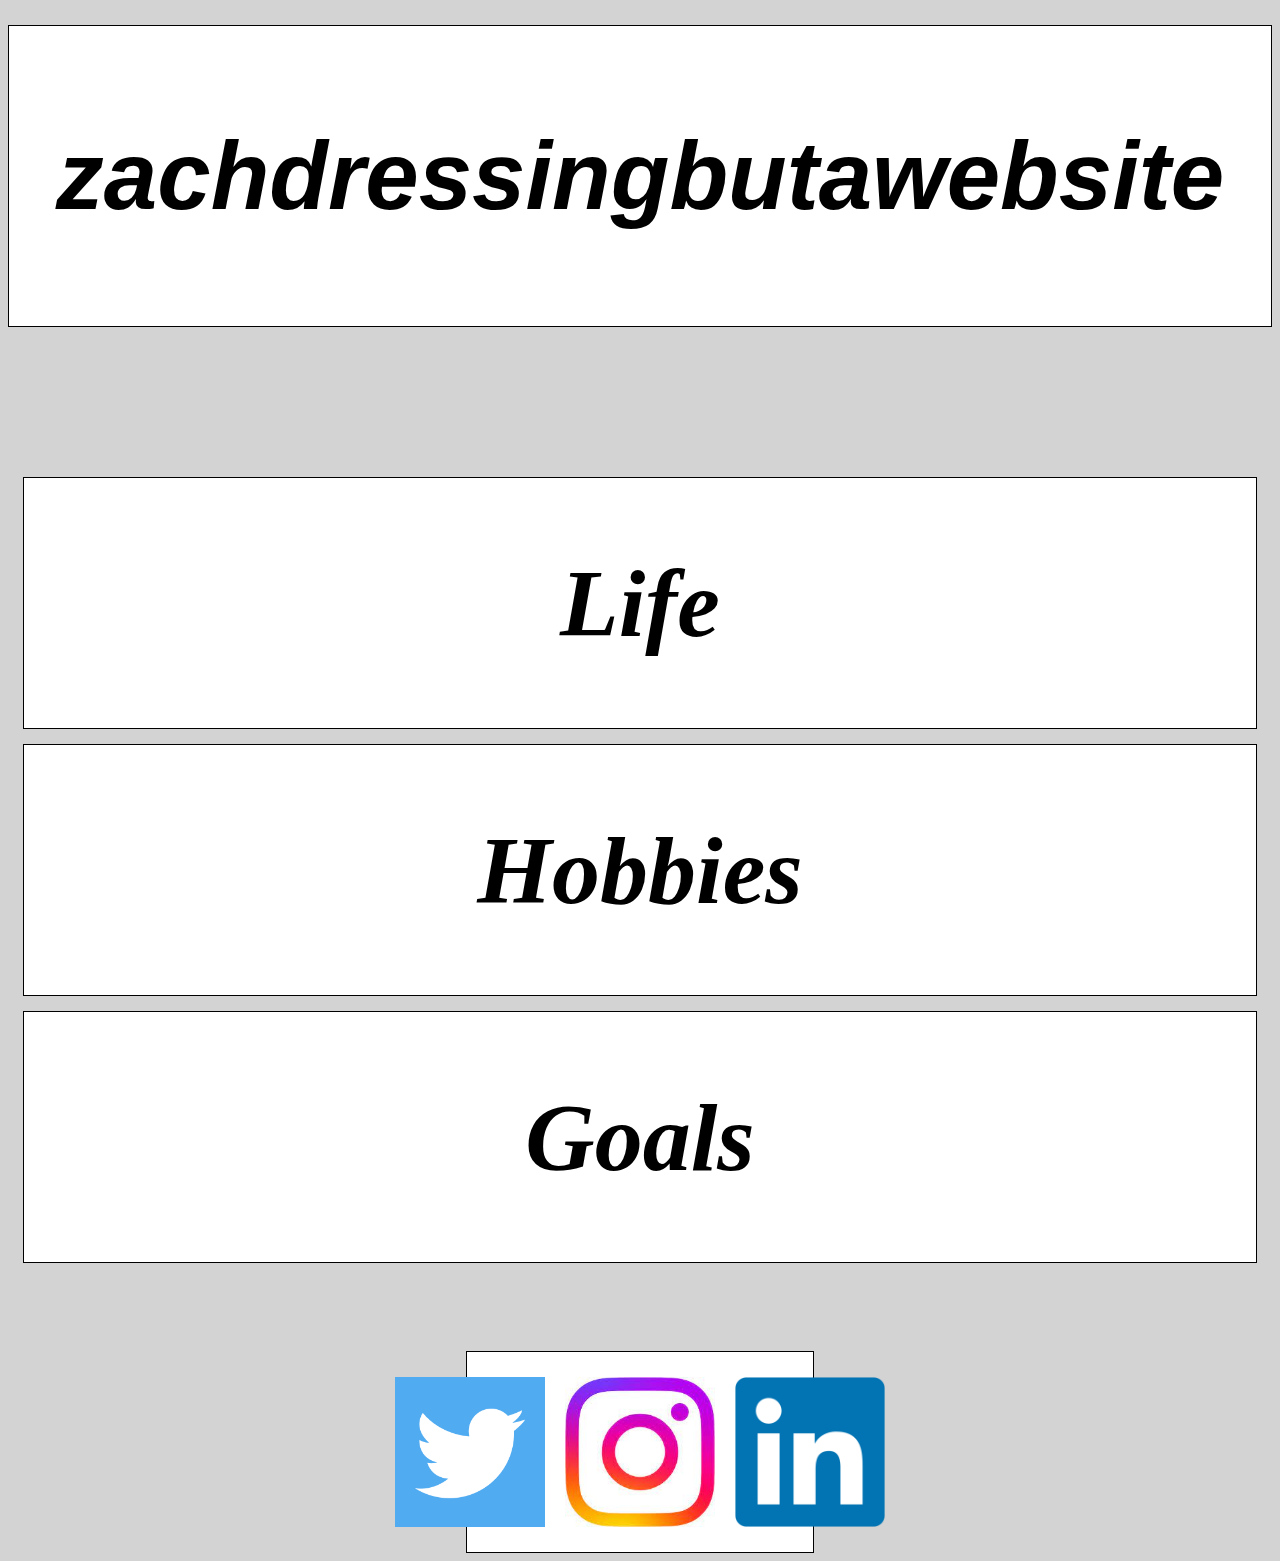
<file: index.html>
<!DOCTYPE html>
<html lang="en">
<head>
    <meta charset="UTF-8">
    <meta name="viewport" content="width=device-width,initial-scale=1.0">
    <title>zachdressingbutawebsite</title>
    <Link rel="stylesheet" href="./Style/styles.css">
    <link href="https://cdn.jsdelivr.net/npm/bootstrap@5.3.2/dist/css/bootstrap.min.css" rel="stylesheet" integrity="sha384-T3c6CoIi6uLrA9TneNEoa7RxnatzjcDSCmG1MXxSR1GAsXEV/Dwwykc2MPK8M2HN" crossorigin="anonymous">
    <script src="https://cdn.jsdelivr.net/npm/bootstrap@5.3.2/dist/js/bootstrap.bundle.min.js" integrity="sha384-C6RzsynM9kWDrMNeT87bh95OGNyZPhcTNXj1NW7RuBCsyN/o0jlpcV8Qyq46cDfL" crossorigin="anonymous"></script>
</head>
<body style="background-color: lightgray;">
    <div class="header container-fluid w-75">
        <h1 class="headerText"><b><i>zachdressingbutawebsite</i></b></h1>
    </div>

    <div class="container-fluid w-75 pageLinkDivs">
        <div class="row">
            <div class="col pageLinkDiv">
                <h1><a href="../pages/Life.html" class="pageLinks"><b><i>Life</i></b></h1></a>
            </div>

            <div class="col pageLinkDiv">
                <h1><a href="../pages/Hobbies.html" class="pageLinks"><b><i>Hobbies</i></b></a></h1>
            </div>

            <div class="col pageLinkDiv">
                <h1><a href="../pages/Goals.html" class="pageLinks"><b><i>Goals</i></b></h1></a>
            </div>

        </div>
    </div>

    <div class="w-25 container-fluid smLinksDiv">
        <a href="https://Twitter.com/zachdressing"><img class="smLinksImg" src="/Assets/twitterlogo.png" alt="Twitter Logo"></a>
        <a href="https://instagram.com/dazachdressing/"><img class="smLinksImg" src="/Assets/Instagram Logo.jpg" alt="Instagram Logo"></a>
        <a href="https://www.linkedin.com/in/zachary-dressel-48877a240/"><img class="smLinksImg" src="/Assets/LinkedIn_logo_initials.png" alt="LinkedIn Logo"></a>
    </div>
</body>
</html>
</file>
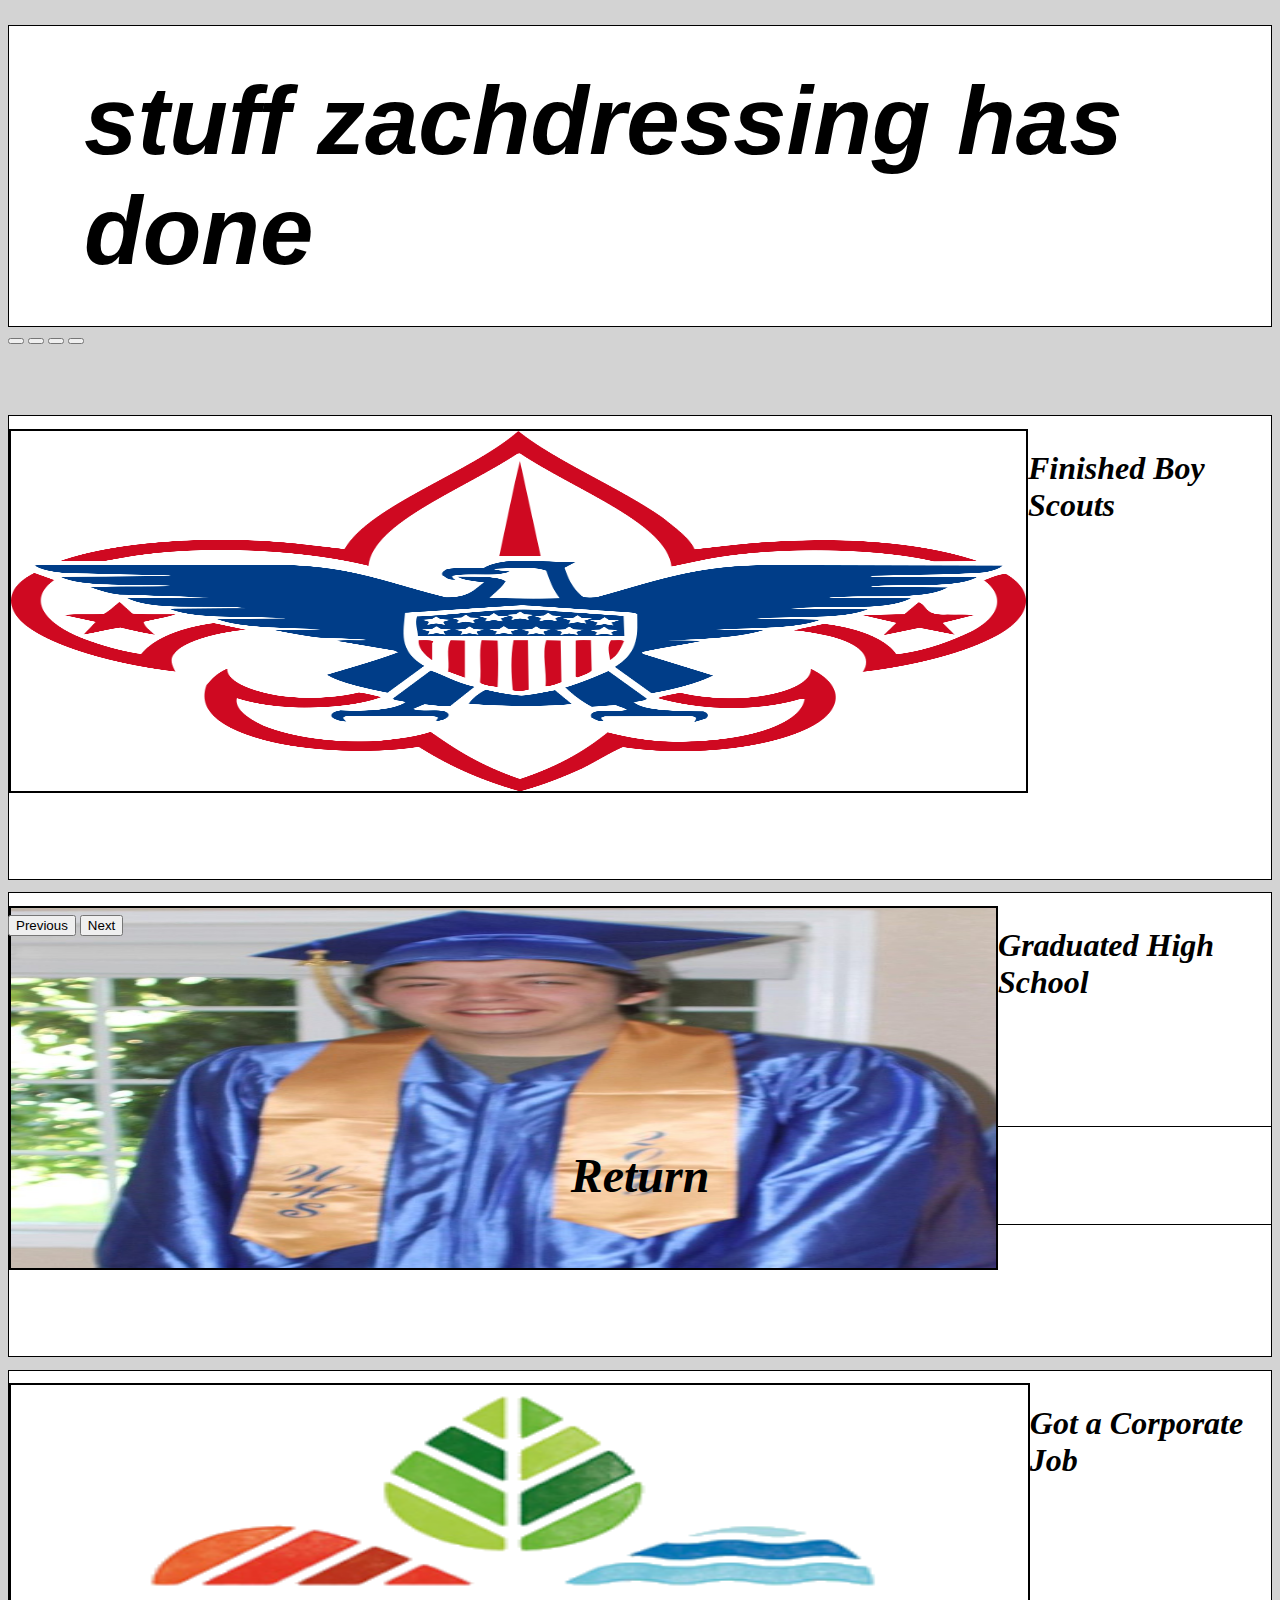
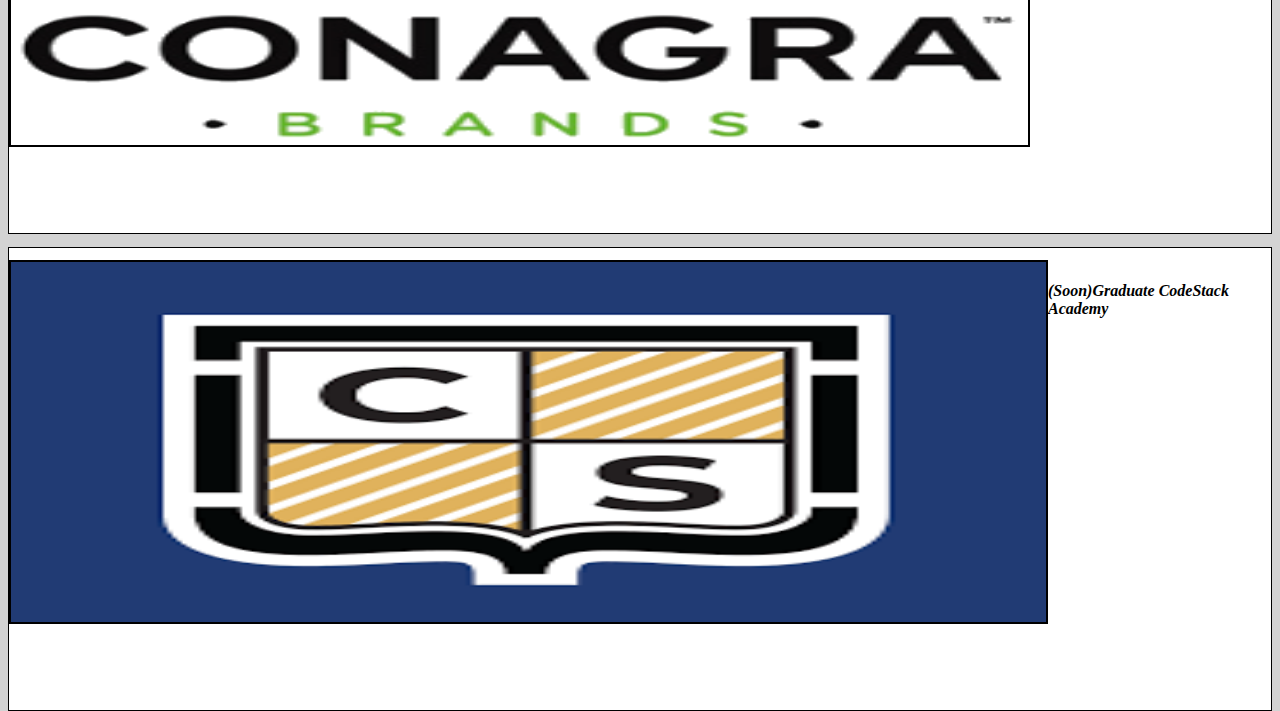
<file: pages/Goals.html>
<!DOCTYPE html>
<html lang="en">
<head>
    <meta charset="UTF-8">
    <meta name="viewport" content="width=device-width,initial-scale=1.0">
    <title>zachdressingbutawebsite</title>
    <Link rel="stylesheet" href="../Style/styles.css">
    <link href="https://cdn.jsdelivr.net/npm/bootstrap@5.3.2/dist/css/bootstrap.min.css" rel="stylesheet" integrity="sha384-T3c6CoIi6uLrA9TneNEoa7RxnatzjcDSCmG1MXxSR1GAsXEV/Dwwykc2MPK8M2HN" crossorigin="anonymous">
    <script src="https://cdn.jsdelivr.net/npm/bootstrap@5.3.2/dist/js/bootstrap.bundle.min.js" integrity="sha384-C6RzsynM9kWDrMNeT87bh95OGNyZPhcTNXj1NW7RuBCsyN/o0jlpcV8Qyq46cDfL" crossorigin="anonymous"></script>
</head>
<body style="background-color: lightgray;">
    <div class="header container-fluid w-75">
        <h3 class="headerText"><b><i>stuff zachdressing has done</i></b></h3>
    </div>

    <div id="carouselExampleCaptions" class="carousel slide">
        <div class="carousel-indicators">
          <button type="button" data-bs-target="#carouselExampleCaptions" data-bs-slide-to="0" class="active" aria-current="true" aria-label="Slide 1"></button>
          <button type="button" data-bs-target="#carouselExampleCaptions" data-bs-slide-to="1" aria-label="Slide 2"></button>
          <button type="button" data-bs-target="#carouselExampleCaptions" data-bs-slide-to="2" aria-label="Slide 3"></button>
          <button type="button" data-bs-target="#carouselExampleCaptions" data-bs-slide-to="3" aria-label="Slide 4"></button>
        </div>
        <div class="carousel-inner cMarginTop text-center">
          <div class="carousel-item active">
            <div class="container-fluid polaroidDiv w-25">
            <img class="cImg" src="../Assets/boyscouts.png" class="d-block" alt="BoyScouts Logo">
            <div class="carousel-caption d-none d-md-block">
              <h1 style="color: black;"><b><i>Finished Boy Scouts</i></b></h1>
              </div>
            </div>
          </div>
          <div class="carousel-item">
            <div class="container-fluid polaroidDiv w-25">
            <img class="cImg" src="../Assets/Grad Pic.jpg" class="d-block" alt="Zach High School Grad Photo">
            <div class="carousel-caption d-none d-md-block">
              <h1 style="color: black;"><b><i>Graduated High School</i></b></h1>
              </div>
            </div>
          </div>
          <div class="carousel-item">
            <div class="container-fluid polaroidDiv w-25">
            <img class="cImg"src="../Assets/ConAgraBrandsLogo.png" class="d-block" alt="ConAgraBrands Logo">
            <div class="carousel-caption d-none d-md-block">
              <h1 style="color: black;"><b><i>Got a Corporate Job</i></b></h1>
              </div>
            </div>
          </div>
          <div class="carousel-item">
            <div class="container-fluid polaroidDiv w-25">
            <img class="cImg"src="../Assets/CodeStackLogo.png" class="d-block" alt="CodeStack Logo">
            <div class="carousel-caption d-none d-md-block">
              <h4 style="color: black;"><b><i>(Soon)Graduate CodeStack Academy</i></b></h4>
              </div>
            </div>
          </div>
        </div>
        <button class="carousel-control-prev" type="button" data-bs-target="#carouselExampleCaptions" data-bs-slide="prev">
          <span class="carousel-control-prev-icon" aria-hidden="true"></span>
          <span class="visually-hidden">Previous</span>
        </button>
        <button class="carousel-control-next" type="button" data-bs-target="#carouselExampleCaptions" data-bs-slide="next">
          <span class="carousel-control-next-icon" aria-hidden="true"></span>
          <span class="visually-hidden">Next</span>
        </button>
      </div>

      <div class="container-fluid w-25">
        <div class="w-50 container-fluid returnDiv">
            <h4><a href="../index.html" class="pageLinks"><i>Return</i></h4></a>
        </div>
      </div>
</body>
</html>
</file>
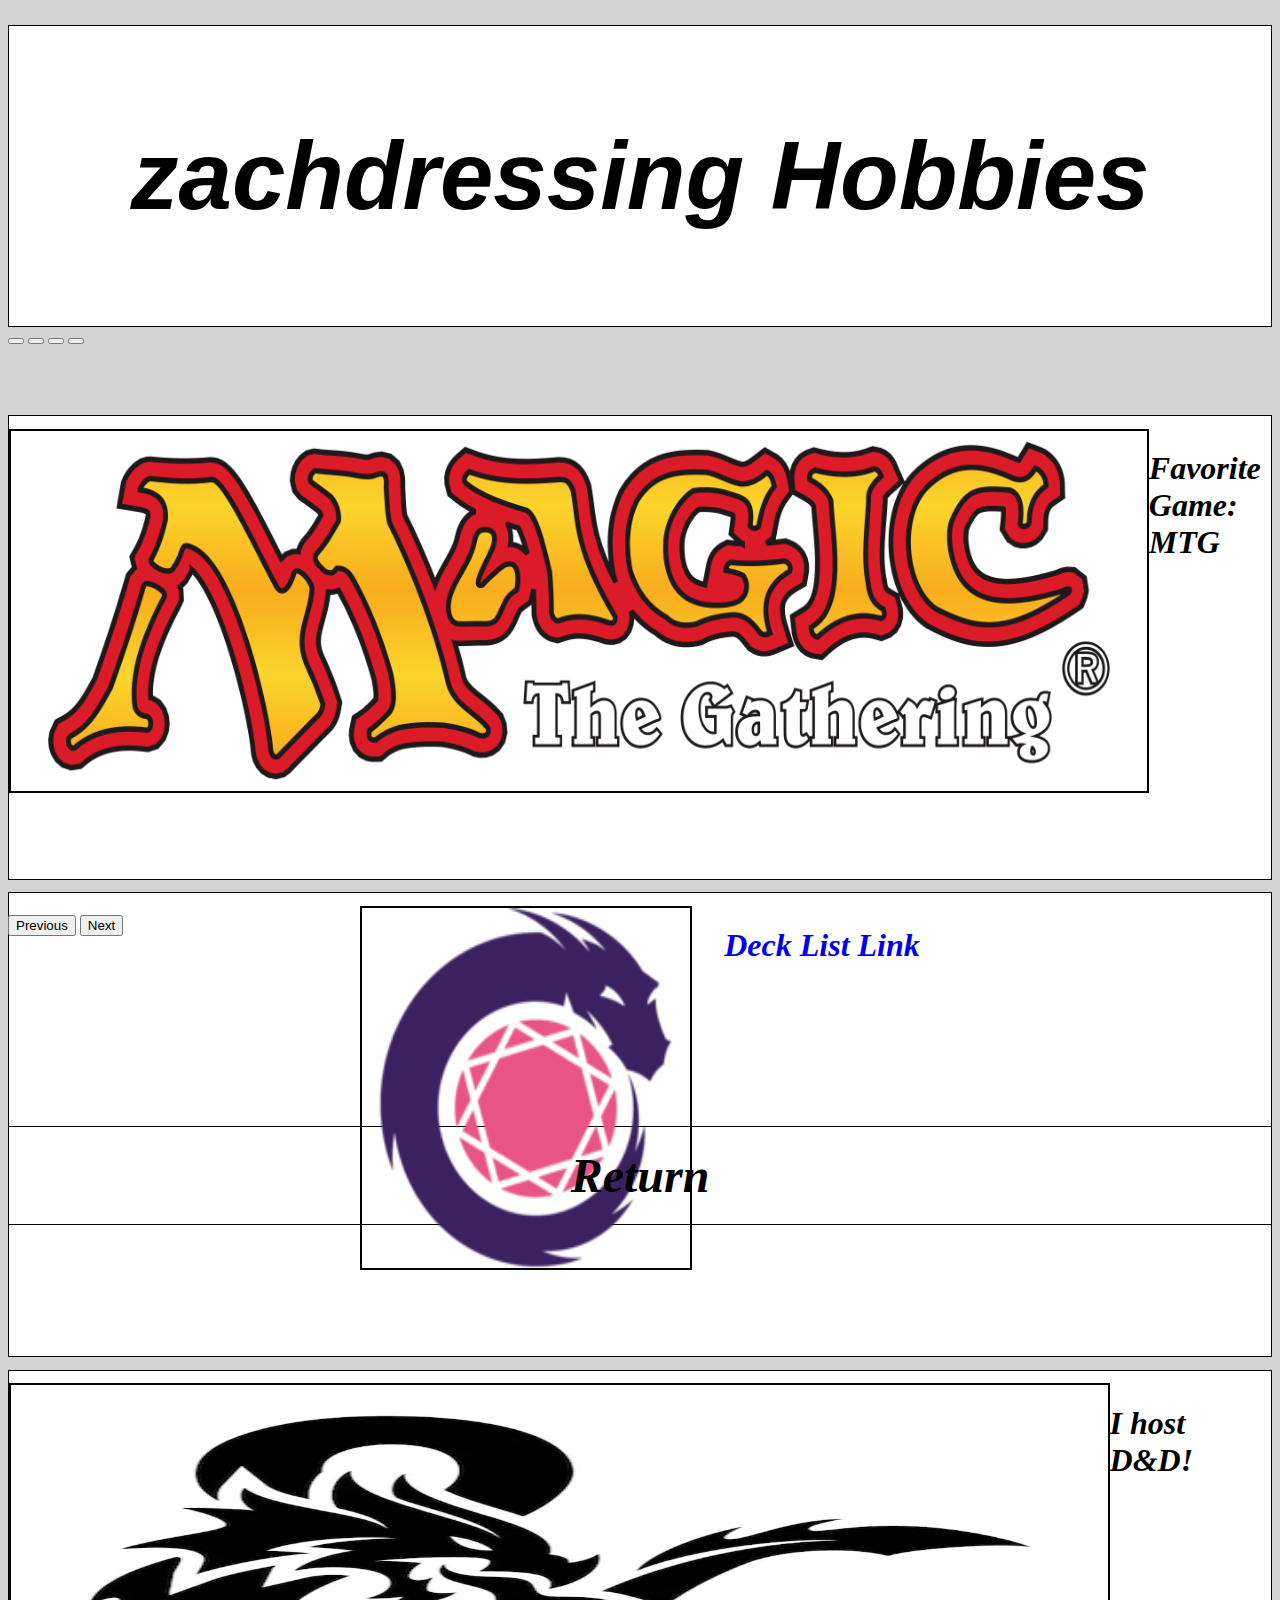
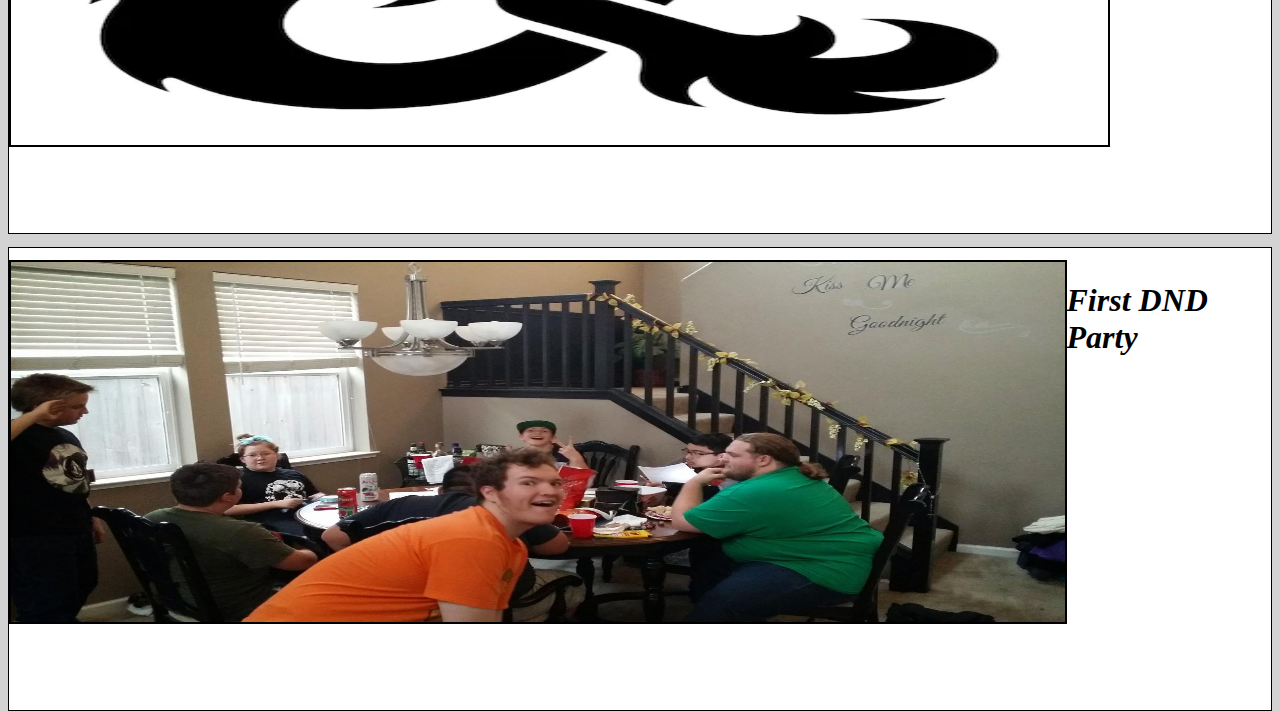
<file: pages/Hobbies.html>
<!DOCTYPE html>
<html lang="en">
<head>
    <meta charset="UTF-8">
    <meta name="viewport" content="width=device-width,initial-scale=1.0">
    <title>zachdressingbutawebsite</title>
    <Link rel="stylesheet" href="../Style/styles.css">
    <link href="https://cdn.jsdelivr.net/npm/bootstrap@5.3.2/dist/css/bootstrap.min.css" rel="stylesheet" integrity="sha384-T3c6CoIi6uLrA9TneNEoa7RxnatzjcDSCmG1MXxSR1GAsXEV/Dwwykc2MPK8M2HN" crossorigin="anonymous">
    <script src="https://cdn.jsdelivr.net/npm/bootstrap@5.3.2/dist/js/bootstrap.bundle.min.js" integrity="sha384-C6RzsynM9kWDrMNeT87bh95OGNyZPhcTNXj1NW7RuBCsyN/o0jlpcV8Qyq46cDfL" crossorigin="anonymous"></script>
</head>
<body style="background-color: lightgray;">
    <div class="header container-fluid w-75">
        <h1 class="headerText"><b><i>zachdressing Hobbies</i></b></h1>
    </div>

    <div id="carouselExampleCaptions" class="carousel slide">
        <div class="carousel-indicators">
          <button type="button" data-bs-target="#carouselExampleCaptions" data-bs-slide-to="0" class="active" aria-current="true" aria-label="Slide 1"></button>
          <button type="button" data-bs-target="#carouselExampleCaptions" data-bs-slide-to="1" aria-label="Slide 2"></button>
          <button type="button" data-bs-target="#carouselExampleCaptions" data-bs-slide-to="2" aria-label="Slide 3"></button>
          <button type="button" data-bs-target="#carouselExampleCaptions" data-bs-slide-to="3" aria-label="Slide 4"></button>
        </div>
        <div class="carousel-inner cMarginTop text-center">
          <div class="carousel-item active">
            <div class="container-fluid polaroidDiv w-25">
                <img class="cImg" src="../Assets/Magicthegathering-logo.png" class="d-block" alt="MTG Logo">
                <div class="carousel-caption d-none d-md-block">
                <h1 style="color: black;"><b><i>Favorite Game: MTG</i></b></h1>
                </div>
            </div>
          </div>
          <div class="carousel-item">
            <div class="container-fluid polaroidDiv w-25">
                <a href="https://www.moxfield.com/users/yrachaz" style="text-decoration: none; color: black;"><img class="cImg" src="../Assets/Moxfield Logo.png" class="d-block" alt="Moxfield Logo"></a>
                <div class="carousel-caption d-none d-md-block">
                <h1 style="color: black;"><b><i><a href="https://www.moxfield.com/users/yrachaz" style="text-decoration: none;">Deck List Link</a></i></b></h1>
                </div>
            </div>
          </div>
          <div class="carousel-item">
            <div class="container-fluid polaroidDiv w-25">
            <img class="cImg"src="../Assets/D&D.png" class="d-block" alt="D&D Logo">
            <div class="carousel-caption d-none d-md-block">
              <h1 style="color: black;"><b><i>I host D&D!</i></b></h1>
            </div>
            </div>
          </div>
          <div class="carousel-item">
            <div class="container-fluid polaroidDiv w-25">
            <img class="cImg"src="../Assets/DND Party.jpg" class="d-block" alt="DND Party">
            <div class="carousel-caption d-none d-md-block">
              <h1 style="color: black;"><b><i>First DND Party</i></b></h1>
            </div>
            </div>
          </div>
        </div>
        <button class="carousel-control-prev" type="button" data-bs-target="#carouselExampleCaptions" data-bs-slide="prev">
          <span class="carousel-control-prev-icon" aria-hidden="true"></span>
          <span class="visually-hidden">Previous</span>
        </button>
        <button class="carousel-control-next" type="button" data-bs-target="#carouselExampleCaptions" data-bs-slide="next">
          <span class="carousel-control-next-icon" aria-hidden="true"></span>
          <span class="visually-hidden">Next</span>
        </button>
      </div>

      <div class="container-fluid w-25">
        <div class="w-50 container-fluid returnDiv">
            <h4><a href="../index.html" class="pageLinks"><i>Return</i></h4></a>
        </div>
      </div>
</body>
</html>
</file>
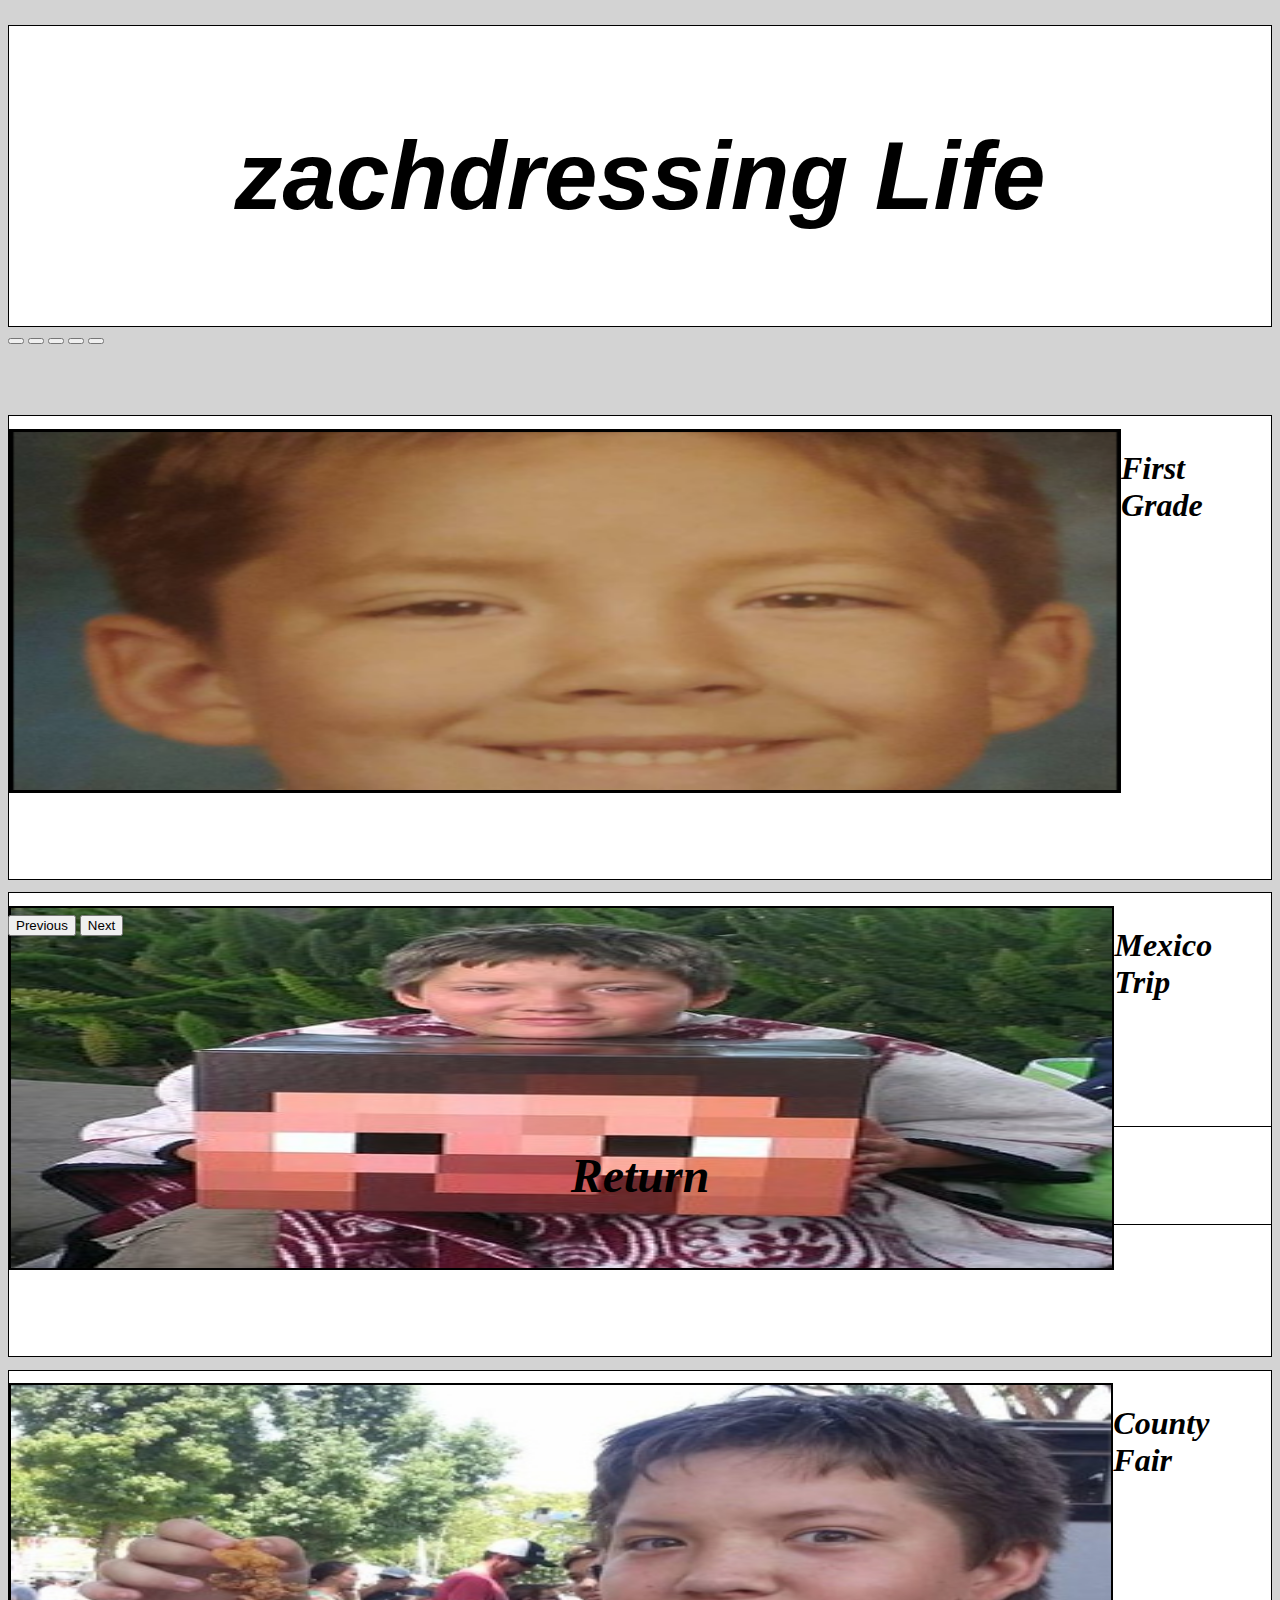
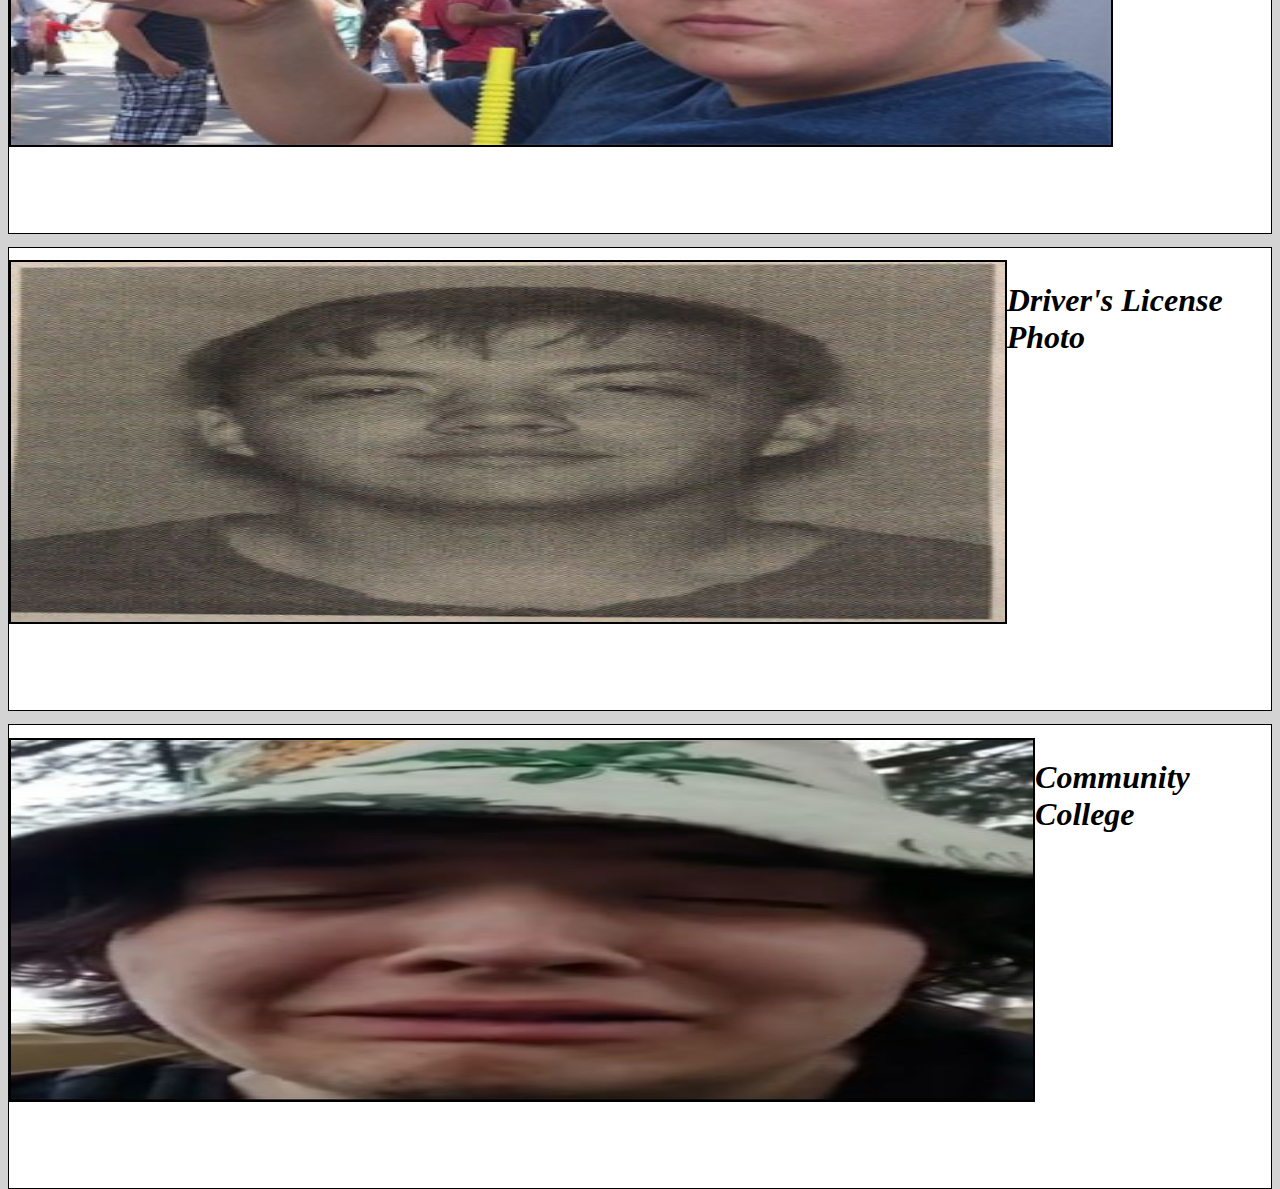
<file: pages/Life.html>
<!DOCTYPE html>
<html lang="en">
<head>
    <meta charset="UTF-8">
    <meta name="viewport" content="width=device-width,initial-scale=1.0">
    <title>zachdressingbutawebsite</title>
    <Link rel="stylesheet" href="../Style/styles.css">
    <link href="https://cdn.jsdelivr.net/npm/bootstrap@5.3.2/dist/css/bootstrap.min.css" rel="stylesheet" integrity="sha384-T3c6CoIi6uLrA9TneNEoa7RxnatzjcDSCmG1MXxSR1GAsXEV/Dwwykc2MPK8M2HN" crossorigin="anonymous">
    <script src="https://cdn.jsdelivr.net/npm/bootstrap@5.3.2/dist/js/bootstrap.bundle.min.js" integrity="sha384-C6RzsynM9kWDrMNeT87bh95OGNyZPhcTNXj1NW7RuBCsyN/o0jlpcV8Qyq46cDfL" crossorigin="anonymous"></script>
</head>
<body style="background-color: lightgray;">
    <div class="header container-fluid w-75">
        <h1 class="headerText"><b><i>zachdressing Life</i></b></h1>
    </div>

    <div id="carouselExampleCaptions" class="carousel slide">
        <div class="carousel-indicators">
          <button type="button" data-bs-target="#carouselExampleCaptions" data-bs-slide-to="0" class="active" aria-current="true" aria-label="Slide 1"></button>
          <button type="button" data-bs-target="#carouselExampleCaptions" data-bs-slide-to="1" aria-label="Slide 2"></button>
          <button type="button" data-bs-target="#carouselExampleCaptions" data-bs-slide-to="2" aria-label="Slide 3"></button>
          <button type="button" data-bs-target="#carouselExampleCaptions" data-bs-slide-to="3" aria-label="Slide 4"></button>
          <button type="button" data-bs-target="#carouselExampleCaptions" data-bs-slide-to="4" aria-label="Slide 5"></button>
        </div>
        <div class="carousel-inner cMarginTop text-center">
          <div class="carousel-item active">
            <div class="container-fluid polaroidDiv w-25">
                <img class="cImg" src="../Assets/Zach2010.png" class="d-block" alt="Zach 2010">
                <div class="carousel-caption d-none d-md-block">
                <h1 style="color: black;"><b><i>First Grade</i></b></h1>
                </div>
            </div>
          </div>
          <div class="carousel-item">
            <div class="container-fluid polaroidDiv w-25">
                <img class="cImg" src="../Assets/Zach 2013.jpg" class="d-block" alt="Zach 2013">
                <div class="carousel-caption d-none d-md-block">
                <h1 style="color: black;"><b><i>Mexico Trip</i></b></h1>
                </div>
            </div>
          </div>
          <div class="carousel-item">
            <div class="container-fluid polaroidDiv w-25">
            <img class="cImg"src="../Assets/2015 Zach.jpg" class="d-block" alt="Zach 2015">
            <div class="carousel-caption d-none d-md-block">
              <h1 style="color: black;"><b><i>County Fair</i></b></h1>
            </div>
            </div>
          </div>
          <div class="carousel-item">
            <div class="container-fluid polaroidDiv w-25">
            <img class="cImg"src="../Assets/zachface.jpg" class="d-block" alt="Zach 2019">
            <div class="carousel-caption d-none d-md-block">
              <h1 style="color: black;"><b><i>Driver's License Photo</i></b></h1>
            </div>
            </div>
          </div>
          <div class="carousel-item">
            <div class="container-fluid polaroidDiv w-25">
            <img class="cImg"src="../Assets/communitycollege.jpg" class="d-block w-25" alt="Zach 2020">
            <div class="carousel-caption d-none d-md-block">
              <h1 style="color: black;"><b><i>Community College</i></b></h1>
            </div>
            </div>
          </div>
        </div>
        <button class="carousel-control-prev" type="button" data-bs-target="#carouselExampleCaptions" data-bs-slide="prev">
          <span class="carousel-control-prev-icon" aria-hidden="true"></span>
          <span class="visually-hidden">Previous</span>
        </button>
        <button class="carousel-control-next" type="button" data-bs-target="#carouselExampleCaptions" data-bs-slide="next">
          <span class="carousel-control-next-icon" aria-hidden="true"></span>
          <span class="visually-hidden">Next</span>
        </button>
      </div>

      <div class="container-fluid w-25">
        <div class="w-50 container-fluid returnDiv">
            <h4><a href="../index.html" class="pageLinks"><i>Return</i></h4></a>
        </div>
      </div>
</body>
</html>
</file>
<file: Style/styles.css>
.header{
    display: flex;
    justify-content: center;
    align-items: center;
    border: 1px solid black;
    height: 150px;
    padding: 75px;
    margin-top: 25px;
    margin-left: auto;
    margin-right: auto;
    background-color: white;
}

.headerText{
    font-family: Arial, Helvetica, sans-serif;
    font-size: 6em;
}

.pageLinkDivs{
    margin-top: 150px;
}

.cMarginTop{
    margin-top: 70px;
    width: 100%;
    height: 500px;
}

.pageLinkDiv{
    display: flex;
    justify-content: center;
    align-items: center;
    margin-left: auto;
    margin-right: auto;
    background-color: white;
    border: 1px solid black;
    height: 250px;
    margin: 15px;
}

.pageLinks{
    display: flex;
    text-decoration: none;
    color: black;
    font-size: 3em;
}

.polaroidDiv{
    display: flex;
    justify-content: center;
    height: 450px;
    padding-top: 1%;
    margin-bottom: 1%;
    background-color: white;
    border: 1px solid black;
}

.cImg{
    display: flex;
    width: 90%;
    height: 80%;
    border: 2px solid black;
}

.smLinksDiv{
    display: flex;
    justify-content: center;
    border: 1px solid black;
    margin-left: auto;
    margin-right: auto;
    margin-top: 7%;
    width: 25%;
    padding: 15px;
    background-color: white;
}

.smLinksImg{
    display: grid;
    grid-template-columns: 1fr 1fr 1fr;
    width: 150px;
    height: 150px;
    padding: 10px;
}

.returnDiv{
    display: flex;
    justify-content: center;
    border: 1px solid black;
    margin-left: auto;
    margin-right: auto;
    margin-top: 15%;
    padding: 0px;
    background-color: white;}

.black{
    color: white;
}
</file>
